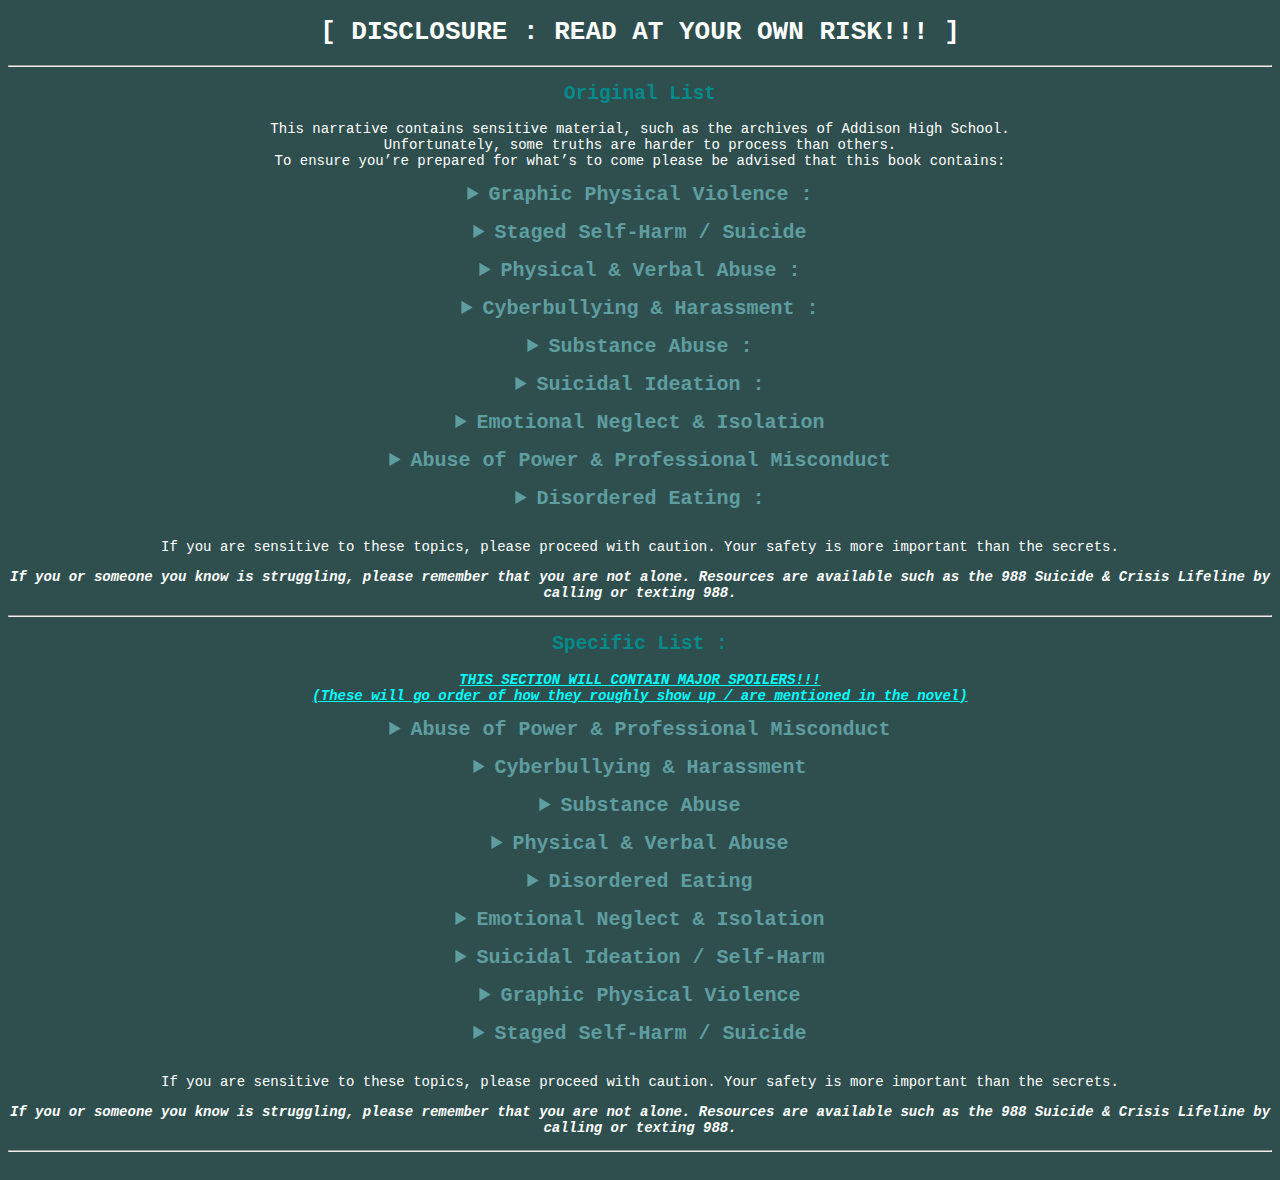
<file: index.html>
<!DOCTYPE html>
<html>
    <head>
        <title>DISCLOSURE</title>
        <meta name="robots" content="noindex, nofollow">
        <link rel="stylesheet" href="style.css">
    </head>
    <body>
        <h1>[ DISCLOSURE :  READ AT YOUR OWN RISK!!! ]</h1>
        <hr>
        <!--Division For Original List-->
        <div>
            <!--OL-->
                <h2>Original List</h2>
                <p>
                    This narrative contains sensitive material, such as the archives of Addison High School. <br>
                    Unfortunately, some truths are harder to process than others. <br>
                    To ensure you&rsquo;re prepared for what&rsquo;s to come please be advised that this book contains:
                </p>
            <!--GPV Warning-->
                <details>
                    <summary>Graphic Physical Violence :</summary>
                    <p>Descriptions of murder and the discovery of remains</p>
                </details>
                <br>
            <!--S S-H/S Warning-->
                <details>
                    <summary>Staged Self-Harm / Suicide</summary>
                    <p>Scene depicting a staged as suicide &#40;slit wrists, to be more specific&#41;</p>
                </details>
                <br>
            <!--P & VA Warning-->
                <details>
                    <summary>Physical & Verbal Abuse :</summary>
                    <p>Depictions of toxic / manipulative relationships and physical assault</p>
                </details>
                <br>
            <!--C & H Warning-->
                <details>
                    <summary>Cyberbullying & Harassment :</summary>
                    <p>Severe digital stalking and non-consensual disclosure of private secrets</p>
                </details>
                <br>
            <!--SubA Warning-->
                <details>
                    <summary>Substance Abuse :</summary>
                    <p>Significant themes of underage drinking and the dealing of illicit substances</p>
                </details>
                <br>
            <!--SI Warning-->
                <details>
                    <summary>Suicidal Ideation :</summary>
                    <p>Explict depictions of suicidal ideation and deep depression</p>
                </details>
                <br>
            <!--EN & I Warning-->
                <details>
                    <summary>Emotional Neglect & Isolation</summary>
                    <p>Themes of severe isolation, emotional neglect, and mental health struggles</p>
                </details>
                <br>
            <!--AoP & PM Warning-->
                <details>
                    <summary>Abuse of Power & Professional Misconduct</summary>
                    <p>Depictions of an exploitative relationship between an authority figure and a Senior-year student, including bribery and implied sexual misconduct</p>
                </details>
                <br>
            <!--ED Warning-->
                <details>
                    <summary>Disordered Eating :</summary>
                    <p>Depictions of food avoidance, restrictive eating habits, and psychological distress associated with body image and control</p>
                </details>
                <br>
            <!--Final Warning-->
                <p>If you are sensitive to these topics, please proceed with caution. Your safety is more important than the secrets.</p>
            <!--Suicide Warning-->
            <!--this "p" tag is in the class "bold" (refer to CSS for effects)-->
                <p class="bold italics">If you or someone you know is struggling, please remember that you are not alone. Resources are available such as the 988 Suicide & Crisis Lifeline by calling or texting 988.</p>
        </div>
        <hr>
        <!--Division For Specific List-->
        <div>
            <h2>Specific List :</h2>
            <!--this "p" tag is in the classes "bold" and "cyan" (refer to CSS for effects)-->
            <p class="bold cyan italics underline">
                THIS SECTION WILL CONTAIN MAJOR SPOILERS!!!<br>
                (These will go order of how they roughly show up / are mentioned in the novel)
            </p>
            <!--Code For Abuse of Power & Professionl Miscouduct-->
            <details>
                <summary>Abuse of Power & Professional Misconduct</summary>
                <p>
                    <b>{Chapter 1}</b><br>
                    Lexi, a Senior-year student at Addison High School, mentions having a sexually exploitative relationship with the school&rsquo;s counselor, Mr. Collins, to keep a 4.0 GPA.<br>
                    <br>
                    <b>{Chapter 13}</b><br>
                    Lexi&rsquo;s secret has been posted to DISCLOSURE, so naturally the topic of her and Collins comes up.
                </p>
                <hr>
            </details>
            <br>
            <!--Code For Cyberbullying & Harassment-->
            <details>
                <summary>Cyberbullying & Harassment</summary>
                <p>
                    <b>{Entire Novel}</b><br>
                    Seeing how this is novel tells the story about a girl who posts other people&rsquo;s secrets on a public website, the entire book&rsquo;s plot has themes containing the digital harassment of others. 
                </p>
                <hr>
            </details>
            <br>
            <!--Code For Substance Abuse-->
            <details>
                <summary>Substance Abuse</summary>
                <p>
                    <b>{Chapter 2}</b><br>
                    Destiny retells the story of how she caught Leo selling drug and filmed it.<br>
                    <br>
                    <b>{Chapter 4}</b><br>
                    Aurora allegedly gets drunk one night and commits infidelity.<br>
                    <br>
                    <b>{Chapter 6 & 12}</b><br>
                    Destiny references Leo&rsquo;s drug business.<br>
                    <br>
                    <b>{Chapter 17 & 18}</b><br>
                    Both chapters take place at a party with underage drinking.<br>
                    <br>
                    <b>{Chapter 19}</b><br>
                    Mentions how Yaakov Udovich is abusive to those around him when under the influence of alcohol.
                </p>
                <hr>
            </details>
            <br>
            <!--Code For Physical & Verbal Abuse-->
            <details>
                <summary>Physical & Verbal Abuse</summary>
                <p>
                    <b>{Chapter 6}</b><br>
                    Leo brutally beats and threatens another student, Damian.<br>
                    <br>
                    <b>{Chapter 14}</b><br>
                    Leo brutally beats and threatens another student, Destiny.<br>
                    <br>
                    <b>{Chapter 15}</b><br>
                    Destiny hints at Leo being abusive, yet covers for him due to his threats against her.<br>
                    <br>
                    <b>{Chapter 19}</b><br>
                    Mentions how Yaakov Udovich is abusive to those around him when under the influence of alcohol.
                </p>
                <hr>
            </details>
            <br>
            <!--Code For Disordered Eating-->
            <details>
                <summary>Disordered Eating</summary>
                <p>
                    <b>{Chapter 7}</b><br>
                    Lexi references &OpenCurlyDoubleQuote;Little Miss Perfect&CloseCurlyDoubleQuote;, a 2016 film about a 14 year old girl with an eating disorder.<br>
                    <br>
                    <b>{Chapter 10}</b><br>
                    Destiny hints at acts of self-starvation in an attempt to cope with stressful feelings. She makes a comment on Lexi&rsquo;s eating, persumably out of uncomfortability with her own self.<br>
                    <br>
                </p>
                <hr>
            </details>
            <br>
            <!--Code For Emotional Neglect & Isolation-->
            <details>
                <summary>Emotional Neglect & Isolation</summary>
                <p>
                    <b>{Chapter 9}</b><br>
                    Destiny tells Lexi about her home life where her parents are emotional, and sometimes physical, absent leading to her having feelings of isolation.<br>
                    <br>
                    <b>{Chapter 10}</b><br>
                    Destiny again mentions the mental and emotional toll that her parent&rsquo;s absent has left on her.<br>
                    <br>
                    <b>{Chapter 11}</b><br>
                    Destiny confesses that she feels as if her mother&rsquo;s love is conditional and doesn&rsquo;t come from a healthy place.<br>
                    <br>
                </p>
                <hr>
            </details>
            <br>
            <!--Code For Suicidal Ideation / Self-Harm-->
            <details>
                <summary>Suicidal Ideation / Self-Harm</summary>
                <p>
                    <b>{Chapter 20}</b><br>
                    Destiny&rsquo;s mother hints at Destiny self-harming when she yells, &OpenCurlyDoubleQuote;Show me your arms&CloseCurlyDoubleQuote; in Spanish.<br>
                    <br>
                </p>
                <hr>
            </details>
            <br>
            <!--Code For Graphic Physical Violence-->
            <details>
                <summary>Graphic Physical Violence</summary>
                <p>
                    <b>{Chapter 6}</b><br>
                    Leo brutally beats and threatens another student, Damian.<br>
                    <br>
                    <b>{Chapter 13}</b><br>
                    Contains a description of a brutally beaten Destiny.<br>
                    <br>
                    <b>{Chapter 14}</b><br>
                    Describes the brutal beating of Destiny by Leo.<br>
                    <br>
                    <b>{Chapter 19}</b><br>
                    Describes the brutal murder and staged suicide of a student, Susan Whitney, with her wrists being slit open to mimic self-harming behavior.
                </p>
                <hr>
            </details>
            <br>
            <!--Code For Staged Self-Harm / Suicide-->
            <details>
                <summary>Staged Self-Harm / Suicide</summary>
                <p>
                    <b>{Chapter 14}</b><br>
                    Leo threatens to stage an overdose if Destiny doesn&rsquo;t follow his commands.<br>
                    <br>
                    <b>{Chapter 19}</b><br>
                    Describes the brutal murder and staged suicide of a student, Susan Whitney, with her wrists being slit open to mimic self-harming behavior.
                </p>
                <hr>
            </details>
            <br>
             <!--Final Warning-->
            <p>If you are sensitive to these topics, please proceed with caution. Your safety is more important than the secrets.</p>
            <!--Suicide Warning-->
            <!--this "p" tag is in the class "bold" (refer to CSS for effects)-->
            <p class="bold italics">If you or someone you know is struggling, please remember that you are not alone. Resources are available such as the 988 Suicide & Crisis Lifeline by calling or texting 988.</p>
        </div>
        <hr>
    </body>
</html>
</file>
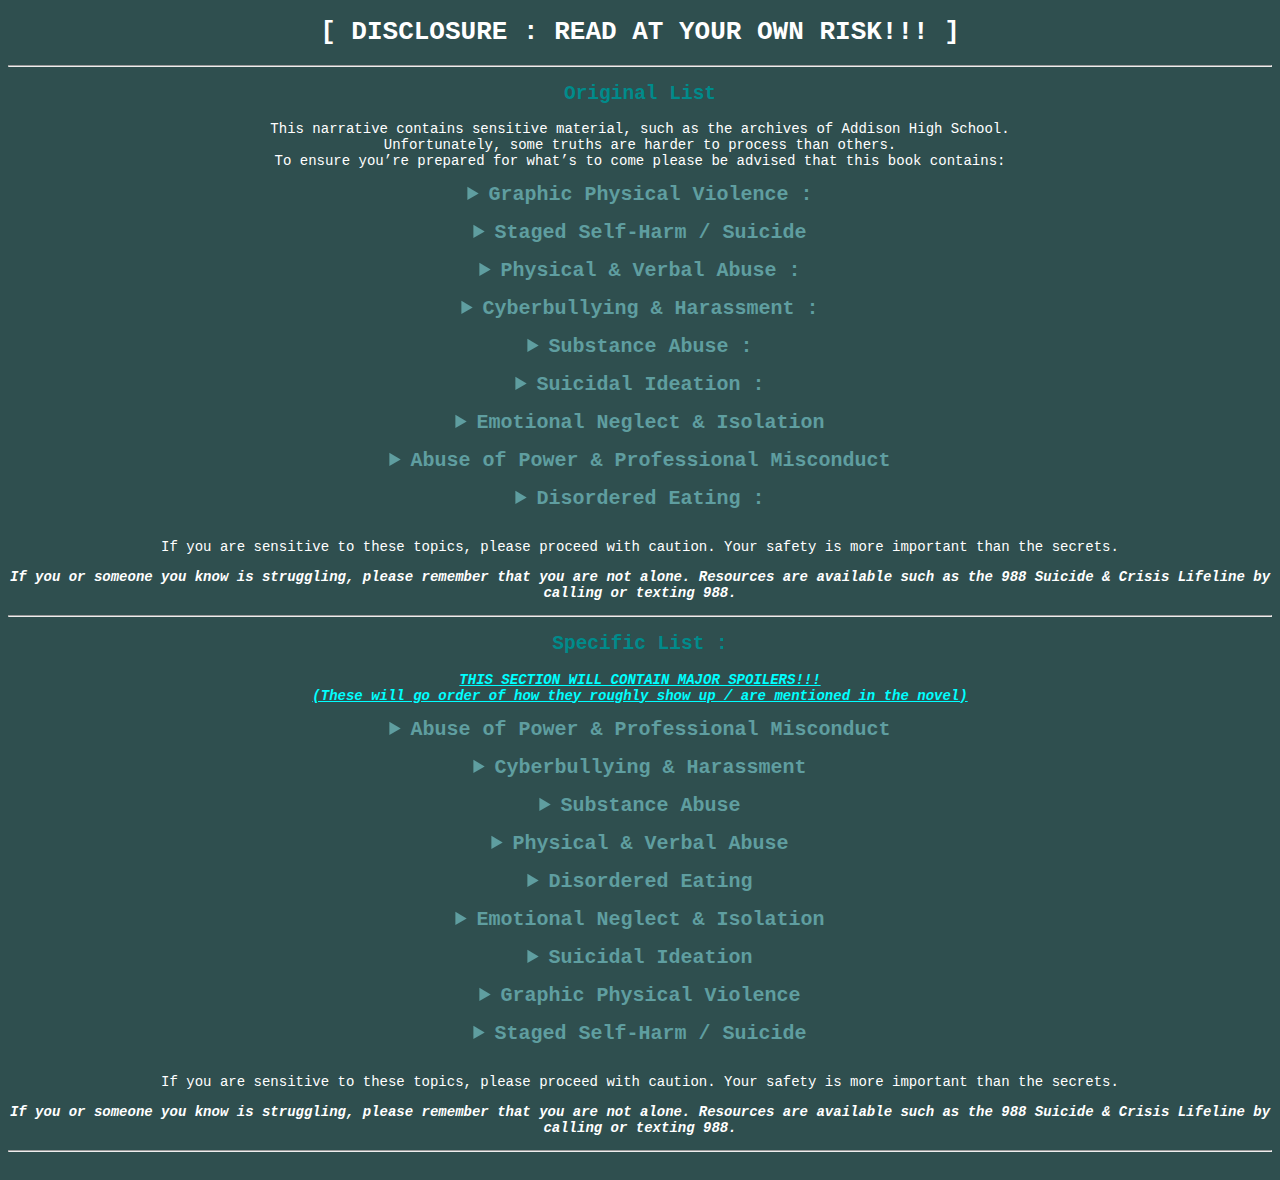
<file: DISCLOSURE.html>
<!DOCTYPE html>
<html>
    <head>
        <title>DISCLOSURE</title>
        <meta name="robots" content="noindex, nofollow">
        <link rel="stylesheet" href="style.css">
    </head>
    <body>
        <h1>[ DISCLOSURE :  READ AT YOUR OWN RISK!!! ]</h1>
        <hr>
        <!--Division For Original List-->
        <div>
            <!--OL-->
                <h2>Original List</h2>
                <p>
                    This narrative contains sensitive material, such as the archives of Addison High School. <br>
                    Unfortunately, some truths are harder to process than others. <br>
                    To ensure you&rsquo;re prepared for what&rsquo;s to come please be advised that this book contains:
                </p>
            <!--GPV Warning-->
                <details>
                    <summary>Graphic Physical Violence :</summary>
                    <p>Descriptions of murder and the discovery of remains</p>
                </details>
                <br>
            <!--S S-H/S Warning-->
                <details>
                    <summary>Staged Self-Harm / Suicide</summary>
                    <p>Scene depicting a staged as suicide &#40;slit wrists, to be more specific&#41;</p>
                </details>
                <br>
            <!--P & VA Warning-->
                <details>
                    <summary>Physical & Verbal Abuse :</summary>
                    <p>Depictions of toxic / manipulative relationships and physical assault</p>
                </details>
                <br>
            <!--C & H Warning-->
                <details>
                    <summary>Cyberbullying & Harassment :</summary>
                    <p>Severe digital stalking and non-consensual disclosure of private secrets</p>
                </details>
                <br>
            <!--SubA Warning-->
                <details>
                    <summary>Substance Abuse :</summary>
                    <p>Significant themes of underage drinking and the dealing of illicit substances</p>
                </details>
                <br>
            <!--SI Warning-->
                <details>
                    <summary>Suicidal Ideation :</summary>
                    <p>Explict depictions of suicidal ideation and deep depression</p>
                </details>
                <br>
            <!--EN & I Warning-->
                <details>
                    <summary>Emotional Neglect & Isolation</summary>
                    <p>Themes of severe isolation, emotional neglect, and mental health struggles</p>
                </details>
                <br>
            <!--AoP & PM Warning-->
                <details>
                    <summary>Abuse of Power & Professional Misconduct</summary>
                    <p>Depictions of an exploitative relationship between an authority figure and a Senior-year student, including bribery and implied sexual misconduct</p>
                </details>
                <br>
            <!--ED Warning-->
                <details>
                    <summary>Disordered Eating :</summary>
                    <p>Depictions of food avoidance, restrictive eating habits, and psychological distress associated with body image and control</p>
                </details>
                <br>
            <!--Final Warning-->
                <p>If you are sensitive to these topics, please proceed with caution. Your safety is more important than the secrets.</p>
            <!--Suicide Warning-->
            <!--this "p" tag is in the class "bold" (refer to CSS for effects)-->
                <p class="bold italics">If you or someone you know is struggling, please remember that you are not alone. Resources are available such as the 988 Suicide & Crisis Lifeline by calling or texting 988.</p>
        </div>
        <hr>
        <!--Division For Specific List-->
        <div>
            <h2>Specific List :</h2>
            <!--this "p" tag is in the classes "bold" and "cyan" (refer to CSS for effects)-->
            <p class="bold cyan italics underline">
                THIS SECTION WILL CONTAIN MAJOR SPOILERS!!!<br>
                (These will go order of how they roughly show up / are mentioned in the novel)
            </p>
            <!--Code For Abuse of Power & Professionl Miscouduct-->
            <details>
                <summary>Abuse of Power & Professional Misconduct</summary>
                <p>
                    <b>{Chapter 1}</b><br>
                    Lexi, a Senior-year student at Addison High School, mentions having a sexually exploitative relationship with the school&rsquo;s counselor, Mr. Collins, to keep a 4.0 GPA.<br>
                    <br>
                    <b>{Chapter 13}</b><br>
                    Lexi&rsquo;s secret has been posted to DISCLOSURE, so naturally the topic of her and Collins comes up.
                </p>
                <hr>
            </details>
            <br>
            <!--Code For Cyberbullying & Harassment-->
            <details>
                <summary>Cyberbullying & Harassment</summary>
                <p>
                    <b>{Entire Novel}</b><br>
                    Seeing how this is novel tells the story about a girl who posts other people&rsquo;s secrets on a public website, the entire book&rsquo;s plot has themes containing the digital harassment of others. 
                </p>
                <hr>
            </details>
            <br>
            <!--Code For Substance Abuse-->
            <details>
                <summary>Substance Abuse</summary>
                <p>
                    <b>{Chapter 2}</b><br>
                    Destiny retells the story of how she caught Leo selling drug and filmed it.<br>
                    <br>
                    <b>{Chapter 4}</b><br>
                    Aurora allegedly gets drunk one night and commits infidelity.<br>
                    <br>
                    <b>{Chapter 6 & 12}</b><br>
                    Destiny references Leo&rsquo;s drug business.<br>
                    <br>
                    <b>{Chapter 17 & 18}</b><br>
                    Both chapters take place at a party with underage drinking.<br>
                    <br>
                    <b>{Chapter 19}</b><br>
                    Mentions how Yaakov Udovich is abusive to those around him when under the influence of alcohol.
                </p>
                <hr>
            </details>
            <br>
            <!--Code For Physical & Verbal Abuse-->
            <details>
                <summary>Physical & Verbal Abuse</summary>
                <p>
                    <b>{Chapter 6}</b><br>
                    Leo brutally beats and threatens another student, Damian.<br>
                    <br>
                    <b>{Chapter 14}</b><br>
                    Leo brutally beats and threatens another student, Destiny.<br>
                    <br>
                    <b>{Chapter 15}</b><br>
                    Destiny hints at Leo being abusive, yet covers for him due to his threats against her.<br>
                    <br>
                    <b>{Chapter 19}</b><br>
                    Mentions how Yaakov Udovich is abusive to those around him when under the influence of alcohol.
                </p>
                <hr>
            </details>
            <br>
            <!--Code For Disordered Eating-->
            <details>
                <summary>Disordered Eating</summary>
                <p>
                    <b>{Chapter 7}</b><br>
                    Lexi references &OpenCurlyDoubleQuote;Little Miss Perfect&CloseCurlyDoubleQuote;, a 2016 film about a 14 year old girl with an eating disorder.<br>
                    <br>
                    <b>{Chapter 10}</b><br>
                    Destiny hints at acts of self-starvation in an attempt to cope with stressful feelings. She makes a comment on Lexi&rsquo;s eating, persumably out of uncomfortability with her own self.<br>
                    <br>
                </p>
                <hr>
            </details>
            <br>
            <!--Code For Emotional Neglect & Isolation-->
            <details>
                <summary>Emotional Neglect & Isolation</summary>
                <p>
                    <b>{Chapter 9}</b><br>
                    Destiny tells Lexi about her home life where her parents are emotional, and sometimes physical, absent leading to her having feelings of isolation.<br>
                    <br>
                    <b>{Chapter 10}</b><br>
                    Destiny again mentions the mental and emotional toll that her parent&rsquo;s absent has left on her.<br>
                    <br>
                    <b>{Chapter 11}</b><br>
                    Destiny confesses that she feels as if her mother&rsquo;s love is conditional and doesn&rsquo;t come from a healthy place.<br>
                    <br>
                </p>
                <hr>
            </details>
            <br>
            <!--Code For Suicidal Ideation-->
            <details>
                <summary>Suicidal Ideation</summary>
                <p>
                </p>
                <hr>
            </details>
            <br>
            <!--Code For Graphic Physical Violence-->
            <details>
                <summary>Graphic Physical Violence</summary>
                <p>
                    <b>{Chapter 6}</b><br>
                    Leo brutally beats and threatens another student, Damian.<br>
                    <br>
                    <b>{Chapter 13}</b><br>
                    Contains a description of a brutally beaten Destiny.<br>
                    <br>
                    <b>{Chapter 14}</b><br>
                    Describes the brutal beating of Destiny by Leo.<br>
                    <br>
                    <b>{Chapter 19}</b><br>
                    Describes the brutal murder and staged suicide of a student, Susan Whitney, with her wrists being slit open to mimic self-harming behavior.
                </p>
                <hr>
            </details>
            <br>
            <!--Code For Staged Self-Harm / Suicide-->
            <details>
                <summary>Staged Self-Harm / Suicide</summary>
                <p>
                    <b>{Chapter 14}</b><br>
                    Leo threatens to stage an overdose if Destiny doesn&rsquo;t follow his commands.<br>
                    <br>
                    <b>{Chapter 19}</b><br>
                    Describes the brutal murder and staged suicide of a student, Susan Whitney, with her wrists being slit open to mimic self-harming behavior.
                </p>
                <hr>
            </details>
            <br>
             <!--Final Warning-->
            <p>If you are sensitive to these topics, please proceed with caution. Your safety is more important than the secrets.</p>
            <!--Suicide Warning-->
            <!--this "p" tag is in the class "bold" (refer to CSS for effects)-->
            <p class="bold italics">If you or someone you know is struggling, please remember that you are not alone. Resources are available such as the 988 Suicide & Crisis Lifeline by calling or texting 988.</p>
        </div>
        <hr>
    </body>
</html>
</file>
<file: style.css>
/* affects text in "body" tag */
body {
    background-color:darkslategray;
    color:white;
    text-align:center;
    font-family:monospace;
}

/* TAGS */

/* affects text in "h2" tag */
h2 {
    color:darkcyan
}

/* affects text in "p" tag */
p {
    font-size:14px;
}

/* affects text in "summary" tag */
summary {
    color:cadetblue;
    font-size: 20px;
    font-weight: bolder;
}
            
/* .CLASSES */

/* affects text with "bold" class */
.bold {
    font-weight:700;
}

/* affects text with "cyan" class */
.cyan {
    color:cyan;
}

.italics {
    font-style: italic;
}

.underline {
    text-decoration: underline;
}
/* #IDS */
</file>
